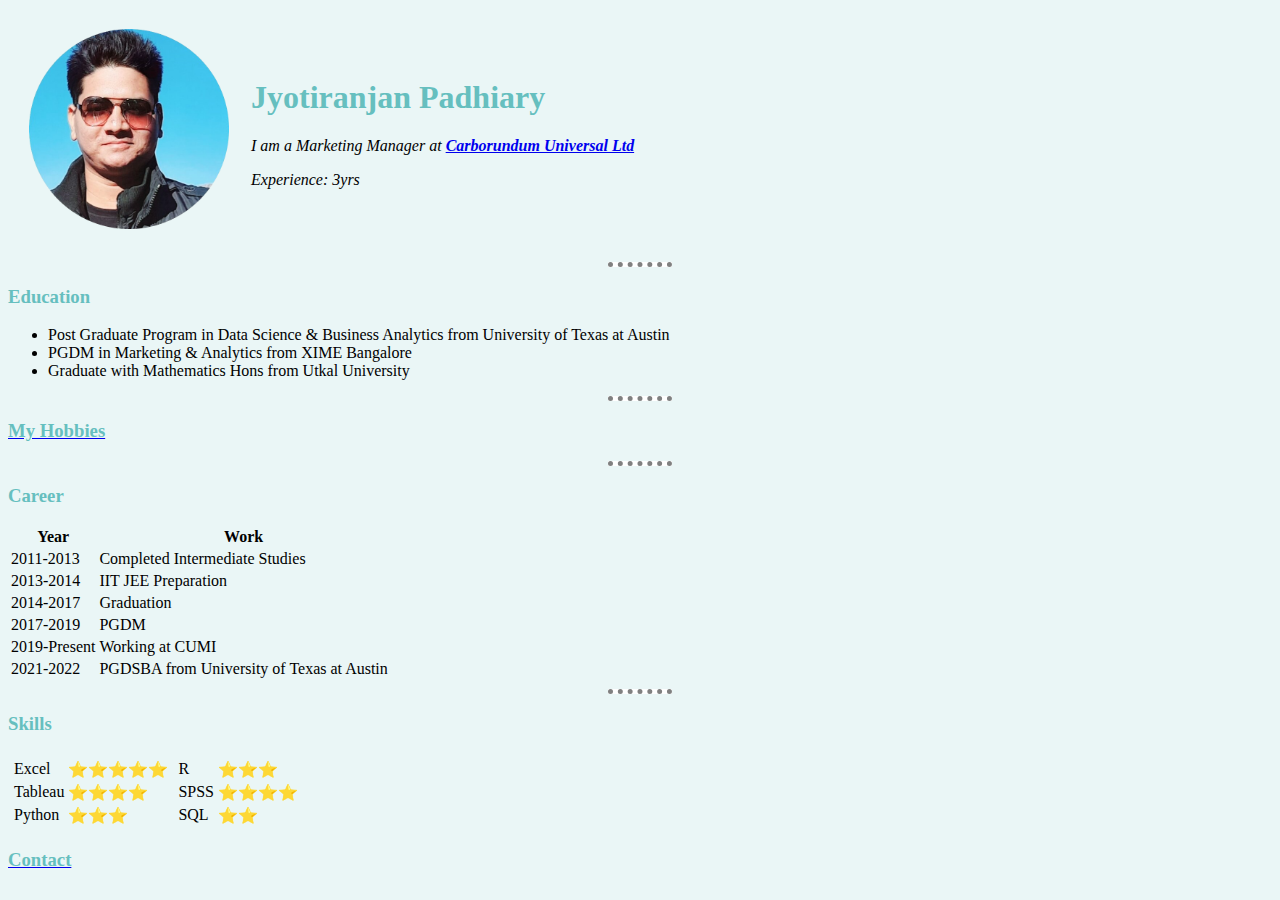
<file: index.html>
<!DOCTYPE html>
<html lang=" " dir="ltr">
  <head>
    <meta charset="utf-8">
    <title>Ranjan's Personal Site</title>
<link rel="stylesheet" href="css/styles.css">

  </head>
  <body>
    <table cellspacing="20">
      <tr>
      <td><img src="20211120_102951.png" width="200" height="200" alt="Jyotiranjan's profile picture"></td>
      <td><h1>Jyotiranjan Padhiary</h1>
      <p><i>I am a Marketing Manager at </i><strong><i><a href="https://www.cumi-murugappa.com/emd/">Carborundum Universal Ltd</a></i></strong></p>
      <p><i>Experience: 3yrs</i></p></td>
      </tr>
    </table>
<hr>
<h3>Education</h3>
<ul>
  <li>Post Graduate Program in Data Science & Business Analytics from University of Texas at Austin</li>
  <li>PGDM in Marketing & Analytics from XIME Bangalore</li>
  <li>Graduate with Mathematics Hons from Utkal University</li>
</ul>
<hr>
<a href="Hobbies.html"><h3>My Hobbies</h3></a>
<hr>
<h3>Career</h3>
<table>
  <thead>
<tr>
  <th>Year</th>
  <th>Work</th>
</tr>
  </thead>
  <tr>
<td>2011-2013</td>
<td>Completed Intermediate Studies</td>
  </tr>
  <tr>
    <td>2013-2014</td>
    <td>IIT JEE Preparation</td>
  </tr>
  <tr>
    <td>2014-2017</td>
    <td>Graduation</td>
  </tr>
  <tr>
    <td>2017-2019</td>
    <td>PGDM</td>
  </tr>
  <tr>
    <td>2019-Present</td>
    <td>Working at CUMI</td>
  </tr>
  <tr>
    <td>2021-2022</td>
    <td>PGDSBA from University of Texas at Austin</td>
  </tr>
</table>
<hr>
<h3>Skills</h3>
<table>
  <tr>
    <td><table>
      <tr>
        <td>Excel</td>
        <td>⭐⭐⭐⭐⭐</td>
      </tr>
      <tr>
        <td>Tableau</td>
        <td>⭐⭐⭐⭐</td>
      </tr>
      <tr>
        <td>Python</td>
        <td>⭐⭐⭐</td>
      </tr>
    </table></td>
    <td><table>
      <tr>
        <td>R</td>
        <td>⭐⭐⭐</td>
      </tr>
      <tr>
        <td>SPSS</td>
        <td>⭐⭐⭐⭐</td>
      </tr>
      <tr>
        <td>SQL</td>
        <td>⭐⭐</td>
      </tr>
    </table></td>
  </tr>
</table>
<a href="contact.html"><h3>Contact</h3> </a>
  </body>
</html>
</file>
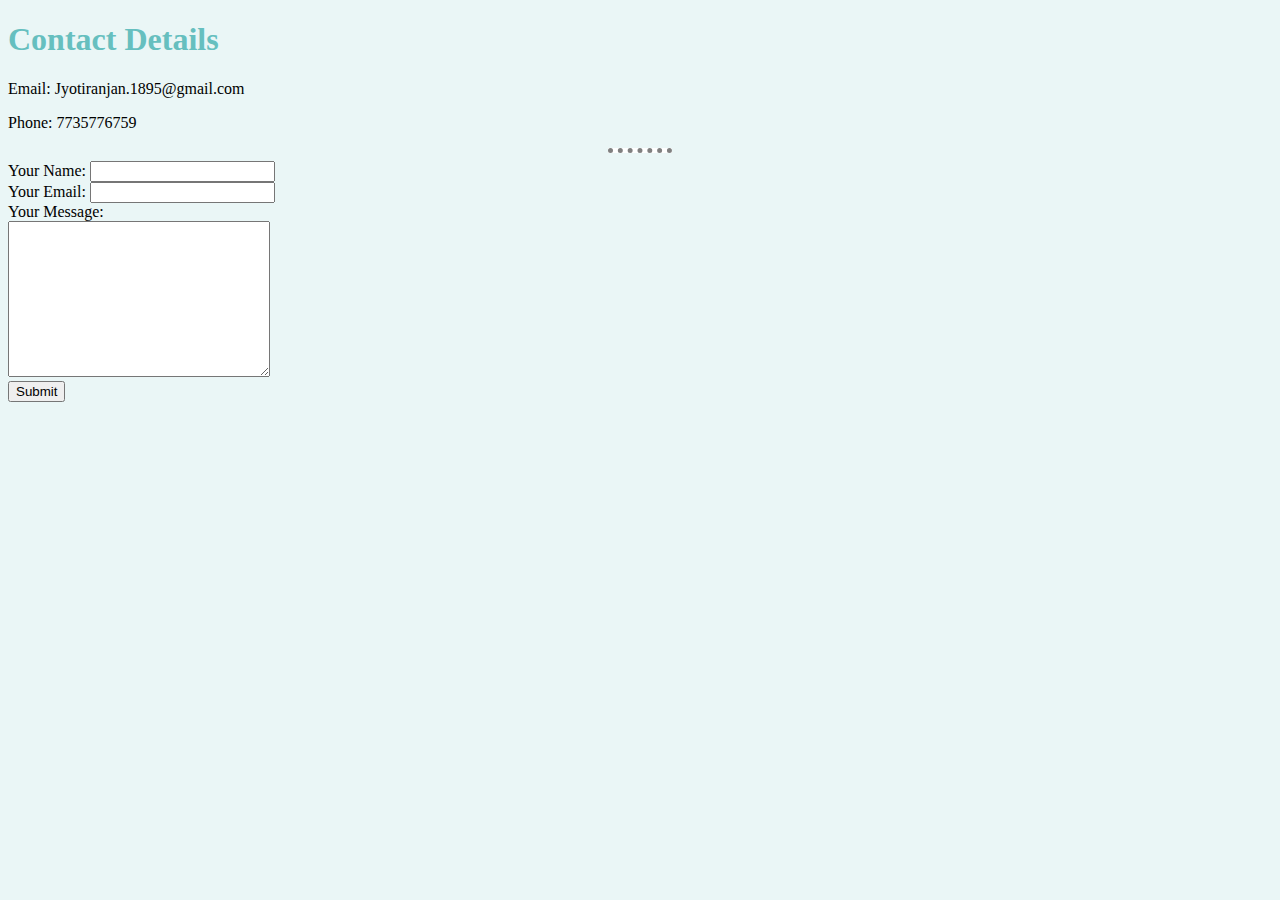
<file: contact.html>
<!DOCTYPE html>
<html lang="en" dir="ltr">
  <head>
    <meta charset="utf-8">
    <title>Contact Me</title>
    <link rel="stylesheet" href="css/styles.css">
  </head>
  <body>
<h1>Contact Details</h1>
<p>Email: Jyotiranjan.1895@gmail.com</p>
<p>Phone: 7735776759</p>
<hr>
<form class="" action="<a href="<a href="mailto:jyotiranjan.1895@gmail.com?subject=feedback" method="post">
  <label>Your Name:</label>
  <input type="text" name="" value=""><br>
  <label>Your Email: </label>
  <input type="email" name="" value=""><br>
  <label>Your Message: </label><br>
  <textarea name="name" rows="10" cols="30"></textarea><br>
  <input type="submit" name="" >
</form>
  </body>
</html>
</file>
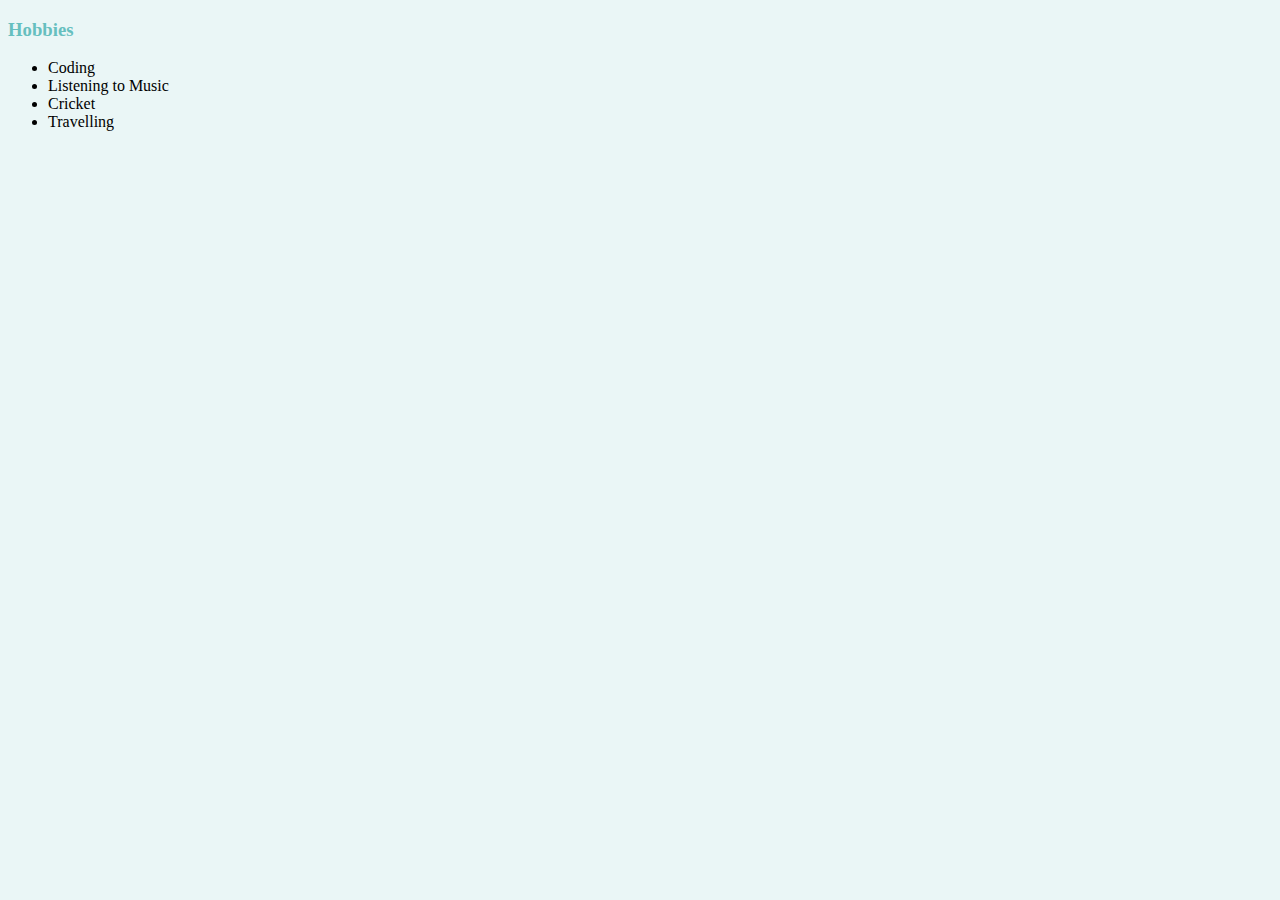
<file: Hobbies.html>
<!DOCTYPE html>
<html lang="en" dir="ltr">
  <head>
    <meta charset="utf-8">
    <title></title>
    <link rel="stylesheet" href="css/styles.css">
  </head>
  <body>
    <h3>Hobbies</h3>
    <ul>
      <li>Coding</li>
      <li>Listening to Music</li>
      <li>Cricket</li>
      <li>Travelling</li>
    </ul>
  </body>
</html>
</file>
<file: css/styles.css>
body{
  background-color:#EAF6F6;
}
h1{
  color: #66BFBF
}
h3{
  color: #66BFBF
}
hr {
  background-color:white;
  border-style: dotted none none;
  border-top-style: : dotted;
  border-color: grey;
  border-width: 5px;
  width: 5%;
}
</file>
